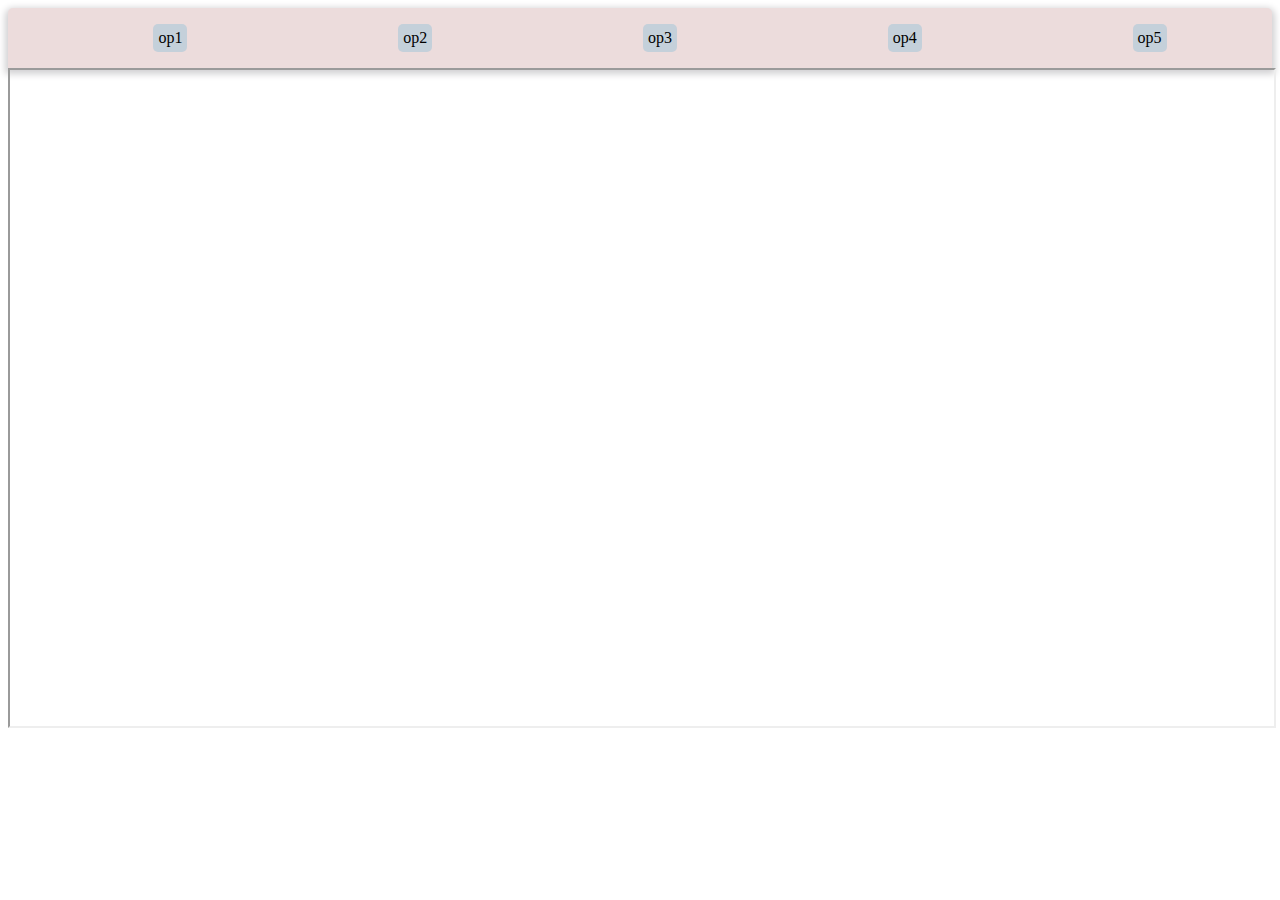
<file: nav-menu/index.html>
<!DOCTYPE html>
<html lang="en">
<head>
    <meta charset="UTF-8">
    <meta http-equiv="X-UA-Compatible" content="IE=edge">
    <meta name="viewport" content="width=device-width, initial-scale=1.0">
    <title>Document</title>
</head>
<style>
     .mynav{
        display:flex;
        border-radius: 5px 5px 0px 0px;
        box-shadow: 0px 3px 7px 3px rgb(209, 208, 210);
        background-color: rgb(236, 220, 220);
    }
     .listmenu {
        display: flex;
        list-style-type: none;
        width: 100%;
        }
    .listmenu li{
        margin-left: auto;
        margin-right: auto;
        display: flex;
        padding: 5px;
        border-radius: 5px;
        background-color: rgb(196, 208, 218);
        transition: 0.3s;
        cursor: pointer;
    }.listmenu li:hover{
        background-color: aqua;
        transform: translateY(-5px);
        border-radius: 10px;
    }
    .optionRadio{display:none}
    .option:has(input[type=radio]:checked){
        background-color: rgb(157, 131, 190);
        color: white;
        transform: translateY(-10px);
        box-shadow: 0px 5px 7px 3px rgba(184, 193, 176, 0.829);
        border-radius: 20px;
    }.page{
        width: 100%;
        height: 41rem;
    }.label{
        display: flex
    }
</style>
<body>
    <div class="container">
        <div class="mynav">
            <ul class="listmenu">
                <li class="option">
                    <label for="option1" onclick="selectOption(0)">op1</label>
                    <input class="optionRadio" type="radio" id="option1" name="op1" value="pages/p.html">
                </li>
                <li class="option">
                    <label for="option2" onclick="selectOption(1)">op2</label>
                    <input class="optionRadio" type="radio" id="option2" name="op1" value="pages/d.html">
                </li>
                <li class="option">
                    <label for="option3" onclick="selectOption(2)">op3</label>
                    <input class="optionRadio" type="radio" id="option3" name="op1" value="3">
                </li>
                <li class="option">
                    <label for="option4" onclick="selectOption(3)">op4</label>
                    <input class="optionRadio"type="radio" id="option4" name="op1" value="4">
                </li>
                <li class="option">
                    <label for="option5" onclick="selectOption(4)">op5</label>
                    <input class="optionRadio" type="radio" id="option5" name="op1" value="5">
                </li>
            </ul>
        </div>
        <iframe id="mypage" class="page" src="pages/p.html"></iframe>
    </div>
    <script>
      let iframe=document.getElementById('mypage')
      let rGroup = document.querySelectorAll('input[name="op1"]') 
      function selectOption(option) {  iframe.src=rGroup[option].value}
    </script>
</body>
</html>
</file>
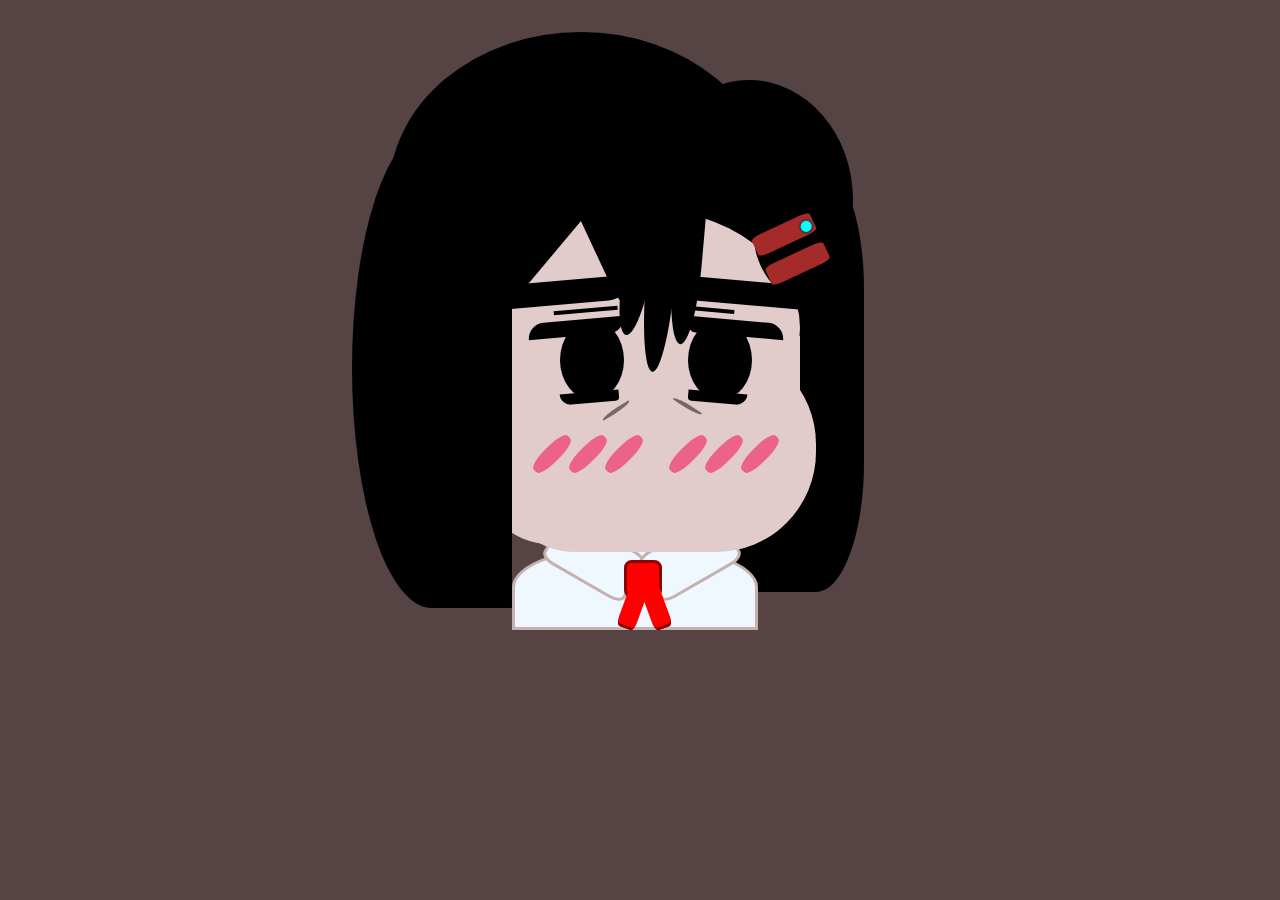
<file: nav-menu/pages/d.html>
<!DOCTYPE html>
<html lang="en">
<head>
    <meta charset="UTF-8">
    <meta http-equiv="X-UA-Compatible" content="IE=edge">
    <meta name="viewport" content="width=device-width, initial-scale=1.0">
    <title>Document</title>
</head>
<style>
    :root{
        --piel: rgb(225, 203, 203);
    }
    body{background-color:rgb(86, 67, 67)}
    .cabeza{
        margin-left: auto;
        margin-right: auto;
        display: table;
        margin-top: 13rem;

    }.mibase{
        width: 20rem;
        height: 15rem;
        border-radius: 50%;
        background-color: var(--piel);
    }.mibase:before{
        position: absolute;
        content:'';
        width: 20rem;
        height: 13rem;
        margin-top: 8rem;
        border-radius:0px 0px 60px 70px;
        background-color: var(--piel);
    }.mibase:after{
        position: absolute;
        content:'';
        width: 20rem;
        height: 13rem;
        background-color: var(--piel);
        border-radius: 0px 100px 100px 80px;
        margin-left: 1rem;
        margin-top: 8.5rem;
    }.ojo_i{
        position: absolute;
        z-index: 1;
        height:5rem;
        width:4rem;
        border-radius: 50%;
        margin-top: 7rem;
        margin-left:5rem;
        background-color: black;
    }.ojo_i::before{
        content:"";
        position: absolute;
        width: 6rem;
        margin-left: -2rem;
        height: 1rem;
        transform: rotate(-5deg);
        background-color: black;
        border-radius: 200px 0px 180px 0px;
    }.ojo_i::after{
        content:"";
        position: absolute;
        width: 3.7rem;
        height: 0.7rem;
        margin-top: 4.5rem;
        border-radius: 0px 0px 100px 300px;
        transform: rotate(-5deg);
        background-color: black;
    }.ceja_i{
        width:8rem;
        height: 1.5rem;
        position: absolute;
        margin-top: -2.5rem;
        margin-left: -3.5rem;
        transform: rotate(-5deg);
        border-radius: 200px 0px;
        background-color: black;
    }.ceja_i::before{
        content:"";
        margin-top: 1.9rem;
        position: absolute;
        background-color: black;
        height: 0.2rem;
        width: 4rem;
        margin-left: 3rem;
    }
    .ceja_d{
        width:8rem;
        height: 1.5rem;
        position: absolute;
        margin-top: -2.5rem;
        margin-left: -1rem;
        transform: rotate(5deg);
        border-radius: 0px 200px;
        background-color: black;
    }.ceja_d::after{
        content:"";
        margin-top: 1.9rem;
        position: absolute;
        background-color: black;
        height: 0.2rem;
        width: 4rem;
        margin-left: rem;
    }
    .ojo_d{
        position: absolute;
        z-index: 1;
        height:5rem;
        width:4rem;
        border-radius: 50%;
        margin-top: 7rem;
        margin-left:13rem;
        background-color: black;
    }.ojo_d::before{
        content:"";
        position: absolute;
        width: 6rem;
        height: 1rem;
        border-radius: 0px 200px 0px 100px;
        transform: rotate(5deg);
        background-color: black;
    }.ojo_d::after{
        content:"";
        position: absolute;
        width: 3.7rem;
        height: 0.7rem;
        margin-top: 4.5rem;
        border-radius: 0px 0px 300px 100px;
        transform: rotate(5deg);
        background-color: black;
    }.cabello{
        position: absolute;
        z-index: -1;
        background-color: black;
        height: 20rem;
        width: 24rem;
        margin-top: -11rem;
        margin-left: -5.7rem;
        border-radius: 50%;
    }.cabello:before{
        content:"";
        position: absolute;
        width:13rem;
        height: 15rem;
        border-radius: 50%;
        background-color: black;
        margin-left: 16rem;
        margin-top: 3rem;
    }.cabello-frente{
        position: absolute;
        width: 1.8rem;
        z-index: 2;
        height: 9rem;
        margin-top: -1rem;
        margin-left: 9rem;
        border-radius: 0px 0px 50% 50%;
        transform: rotate(10deg);
        background-color: black;
    }.cabello-frente::before{
       content: "";
        position: absolute;
        width: 1.8rem;
        z-index: 2;
        height: 12rem;
        margin-top: -1rem;
        margin-left: 1.5rem;
        border-radius: 0px 0px 50% 50%;
        transform: rotate(-5deg);
        background-color: black;
    }.cabello-frente::after{
        content: "";
        position: absolute;
        width: 1.8rem;
        z-index: 2;
        height: 10rem;
        margin-top: -1rem;
        margin-left: 3rem;
        border-radius: 0px 0px 50% 50%;
        transform: rotate(-5deg);
        background-color: black;
    }.cabello-frente1{
        position: absolute;
        z-index: 2;
        width: 4rem;
        height: 10rem;
        margin-top: -3rem;
        margin-left: -3rem;
        border-radius: 10%;
        background-color: black;
        transform: rotate(-35deg);
    }.cabello-frente1:before{
        content: "";
        position: absolute;
        width: 4rem;
        height: 10rem;
        margin-top: -0.7rem;
        margin-left: -7rem;
        background-color: rgb(0, 0, 0);
        transform: rotate(65deg);
    }.cabello-frente1::after{
    content: "";
    position: absolute;
    width: 40px;
    height: 80px;
    border-radius: 50% 0 0 50%;
    margin-left: 9rem;
    margin-top: 9rem;
    background-color: rgb(0, 0, 0);
 }.mechon-izquierdo{
    position: absolute;
    z-index: 3;
    width: 10rem;
    margin-left: -8rem;
    margin-top: -5rem;
    border-radius: 50% 0 0 50%;
    height: 30rem;background-color: black;
 }/*.mechon-izquierdo::before{
    content: "";
    position: absolute;
    height: 10rem;
    width:2rem;
    background-color: bisque;
 } */.mechon-derecho{
    position: absolute;
    height: 27rem;
    width: 10rem;
    z-index: -1;
    margin-top: -3rem;
    margin-left: 14rem;
    border-radius: 0 30% 30% 0;
    background-color: black;
 }.base-ropa{
    z-index: -1;
    position: absolute;
    height:5rem;
    width: 15rem;
    margin-top: 21rem;
    margin-left: 2rem;
    border: 3px solid rgb(198, 177, 177);
    border-radius: 50% 50% 0 0;
    background-color: aliceblue;
 }.base-ropa::before{
    content: "";
    position: absolute;
    height:3rem;
    width:5.5rem;
    border-radius: 15%;
    margin-left: 2rem;
    margin-top: -1rem;
    border: 3px solid rgb(198, 177, 177);
    transform: rotate(30deg);
    background-color: aliceblue;
 }.base-ropa::after{
    content: "";
    position: absolute;
    height:3rem;
    width: 5.5rem;
    border-radius: 15%;
    margin-left: 8rem;
    margin-top: -1rem;
    border: 3px solid rgb(198, 177, 177);
    transform: rotate(-30deg);
    background-color: aliceblue;
 }.moño{
    position: absolute;
    height:2rem;
    width:2rem;
    z-index: 1;
    border-radius: 20%;
    margin-left: 9rem;
    margin-top: 22rem;
    background-color: red;
    border: 3px solid rgb(138, 4, 4);
 }.moño:before{
    content: "";
    position: absolute;
    width: 1.2rem;
    height: 3rem;
    z-index: 0;
    margin-top: 1rem;
    border-radius: 20%;
    border-bottom: 3px solid rgb(138, 4, 4);;
    margin-left: -0.2rem;
    transform: rotate(20deg);
    background-color: red;
 }.moño::after{
    content: "";
    position: absolute;
    width: 1.2rem;
    height: 3rem;
    z-index: 0;
    margin-top: 1rem;
    border-radius: 20%;
    border-bottom: 3px solid rgb(138, 4, 4);;
    margin-left: 1.2rem;
    transform: rotate(-20deg);
    background-color: red;
 }.broche{
    position: absolute;
    z-index: 4;
    width: 4rem;
    height: 1.3rem;
    margin-top: 1rem;
    border-radius: 15%;
    margin-left: 17rem;
    transform: rotate(-25deg);
    background-color: brown;
 }.broche::before{
    content: "";
    position: absolute;
    width: 4rem;
    height: 1.3rem;
    margin-top: 2rem;
    border-radius: 15%;
    background-color: brown;
 }.broche::after{
    content: "";
    position: absolute;
    width: 0.7rem;
    height: 0.7rem;
    border-radius: 50%;
    margin-left: 3rem;
    margin-top: 0.3rem;
    border: 2px solid rgb(86, 53, 53);
    background-color: aqua;
 }.ojeras{
    z-index: 2;
    position: absolute;
    height: 0.3rem;
    width: 2rem;
    margin-top: 12.5rem;
    margin-left: 7.5rem;
    rotate: -30deg;
    border-radius:  90% 0;
    background-color: rgb(120, 103, 103);
 }.ojeras::before{
    content:"";
    z-index: 2;
    position: absolute;
    height: 0.3rem;
    width: 2rem;
    margin-top: 2rem;
    margin-left: 4rem;
    rotate: 65deg;
    border-radius:  90% 0;
    background-color: rgb(120, 103, 103);
 }
 .contenedor-lineas{
    position: absolute;
    margin-top: 13rem;
    margin-left: -1.5rem;
 }.contenedor-lineas1{
    position: absolute;
    margin-top: 13rem;
    margin-left: 7rem;
 } ul li{
    margin-left: 1rem;
    margin-right: 1rem;
    display: inline-block;
}
 .linea{
    position: absolute;
    z-index: 3;
    height: 1rem;
    width: 3rem;
    border-radius: 40%;
    rotate:-45deg;
    margin-left: 1rem;
    margin-right: 1rem;
    background-color: rgba(237, 97, 137, 0.995);
 }
</style>
<body>
    <div class="container">
    <div class="cabeza">
        <div class="mibase">
            <div class="broche"></div>
            <div class="cabello"></div>
            <div class="cabello-frente">
                <div class="cabello-frente1"></div>
            </div>
            <div class="mechon-izquierdo"></div>
            <div class="mechon-derecho"></div>
            <div class="ojo_i">
                <div class="ceja_i"></div>
            </div>
            <div class="ojo_d">
                <div class="ceja_d"></div>
            </div>
            <div class="contenedor-lineas">
                <ul>
                    <li><div class="linea"></div></li>           
                    <li><div class="linea"></div></li>           
                    <li><div class="linea"></div></li>       
                </ul>
            </div>
            <div class="contenedor-lineas1">
                <ul>
                    <li><div class="linea"></div></li>           
                    <li><div class="linea"></div></li>           
                    <li><div class="linea"></div></li>       
                </ul>
            </div>
            <div class="ojeras"></div>
            <div class="base-ropa"></div>
            <div class="moño"></div>
        </div>
    </div>
    </div>
</body>
</html>
</file>
